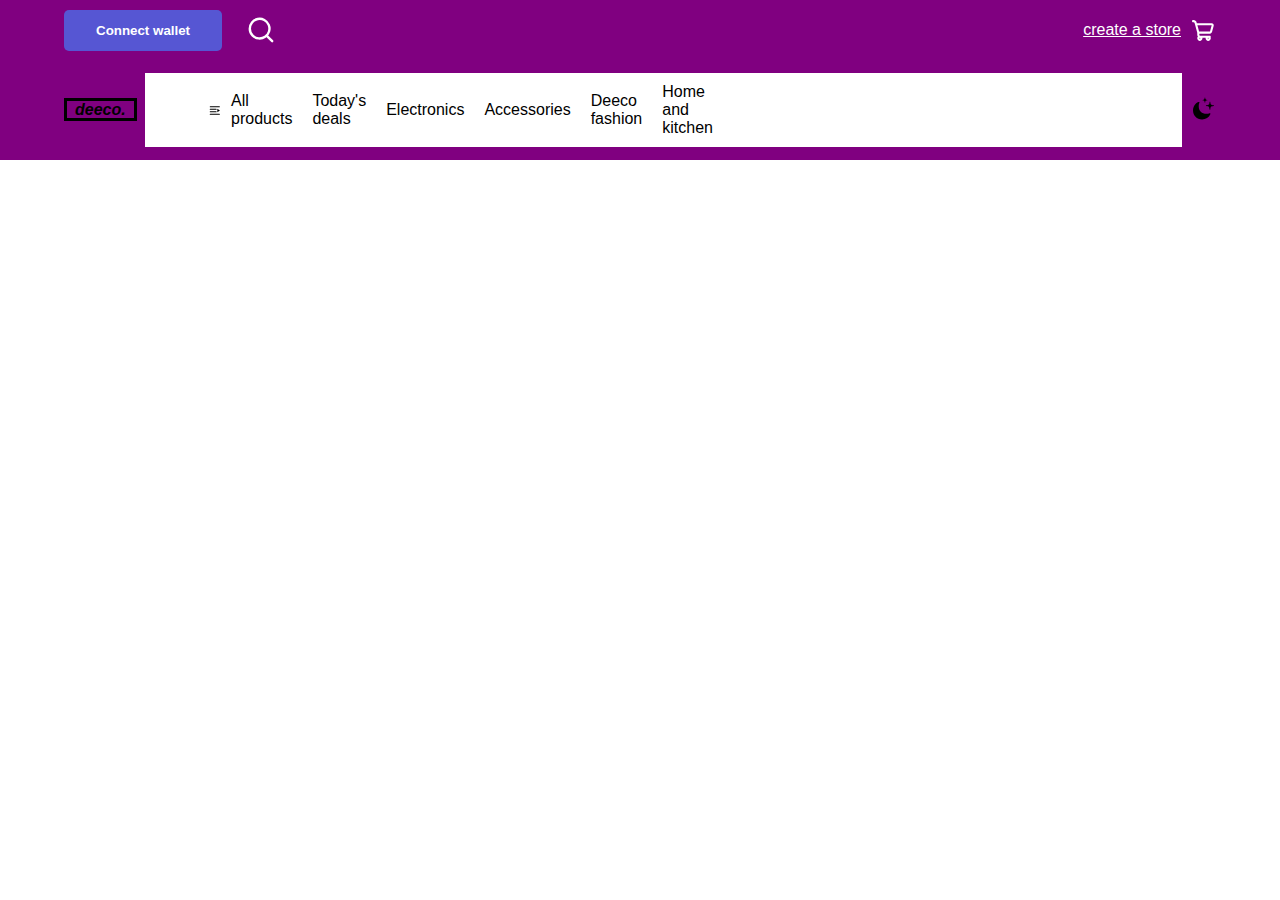
<file: index.html>
<!DOCTYPE html>
<html lang="en">
<head>
    <meta charset="UTF-8">
    <meta name="viewport" content="width=device-width, initial-scale=1.0">
    <link rel="stylesheet" href="./assets/css/main.css">
    <link href="https://fonts.googleapis.com/css?family=Rubik&display=swap" rel="stylesheet">
    <link rel="stylesheet" href="https://cdnjs.cloudflare.com/ajax/libs/font-awesome/4.7.0/css/font-awesome.min.css">
  
    <title>Deeco | E-commerce</title>
</head>
<body>
    <header>
        <div class="top-nav-container">
         <div class="row top-nav">
             <div class="top-nav-btn">
                <button type="submit">Connect wallet</button>
                 <svg width="40px" height="40px" viewBox="0 -0.5 25 25" fill="none" xmlns="http://www.w3.org/2000/svg"><g id="SVGRepo_bgCarrier" stroke-width="0"></g><g id="SVGRepo_tracerCarrier" stroke-linecap="round" stroke-linejoin="round"></g><g id="SVGRepo_iconCarrier"> <path fill-rule="evenodd" clip-rule="evenodd" d="M5.5 11.1455C5.49956 8.21437 7.56975 5.69108 10.4445 5.11883C13.3193 4.54659 16.198 6.08477 17.32 8.79267C18.4421 11.5006 17.495 14.624 15.058 16.2528C12.621 17.8815 9.37287 17.562 7.3 15.4895C6.14763 14.3376 5.50014 12.775 5.5 11.1455Z" stroke="#ffffff" stroke-width="1.5" stroke-linecap="round" stroke-linejoin="round"></path> <path d="M15.989 15.4905L19.5 19.0015" stroke="#ffffff" stroke-width="1.5" stroke-linecap="round" stroke-linejoin="round"></path> </g></svg>
        </div>
       <div class="top-nav-cart">
        <a href="/">create a store</a>
        <svg width="25px" height="25px" viewBox="0 0 24 24" fill="none" xmlns="http://www.w3.org/2000/svg"><g id="SVGRepo_bgCarrier" stroke-width="0"></g><g id="SVGRepo_tracerCarrier" stroke-linecap="round" stroke-linejoin="round"></g><g id="SVGRepo_iconCarrier"> <path fill-rule="evenodd" clip-rule="evenodd" d="M2 2C1.44772 2 1 2.44772 1 3C1 3.55228 1.44772 4 2 4H2.47241C2.92336 4 3.31852 4.30182 3.43717 4.73688L3.85342 6.26312L6 14.1339V16C6 16.6935 6.23533 17.3321 6.63048 17.8402C6.23824 18.2816 6 18.863 6 19.5C6 20.8807 7.11929 22 8.5 22C9.88071 22 11 20.8807 11 19.5C11 19.3288 10.9828 19.1616 10.95 19H14.05C14.0172 19.1616 14 19.3288 14 19.5C14 20.8807 15.1193 22 16.5 22C17.8807 22 19 20.8807 19 19.5C19 19.1715 18.9366 18.8578 18.8215 18.5704C18.934 18.4086 19 18.212 19 18C19 17.4477 18.5523 17 18 17H16.5H9C8.44772 17 8 16.5523 8 16V15H18.236C19.1381 15 19.9285 14.3962 20.1657 13.5258L21.8007 7.52583C22.1473 6.25364 21.1896 5 19.871 5H5.58198L5.3667 4.21065C5.01074 2.90547 3.82526 2 2.47241 2H2ZM16.5 19C16.2239 19 16 19.2239 16 19.5C16 19.7761 16.2239 20 16.5 20C16.7761 20 17 19.7761 17 19.5C17 19.2239 16.7761 19 16.5 19ZM18.236 13H7.7638L6.12743 7H19.871L18.236 13ZM8.5 19C8.22386 19 8 19.2239 8 19.5C8 19.7761 8.22386 20 8.5 20C8.77614 20 9 19.7761 9 19.5C9 19.2239 8.77614 19 8.5 19Z" fill="#ffffff"></path> </g></svg>
       </div> 
          </div>

     <nav class="row">
        <div class="left-nav">
         <h3 class="deeco_logo"><em>deeco.</em></h3></div>
        <div class="row ul"><ul>
            <svg width="25px" height="25px" viewBox="0 0 1024 1024" class="icon" version="1.1" xmlns="http://www.w3.org/2000/svg" fill="#000000"><g id="SVGRepo_bgCarrier" stroke-width="0"></g><g id="SVGRepo_tracerCarrier" stroke-linecap="round" stroke-linejoin="round"></g><g id="SVGRepo_iconCarrier"><path d="M109.632 673.664h519.68c25.152 0 45.568-22.016 45.568-48.896 0-26.88-20.416-48.896-45.568-48.896h-519.68c-25.216 0-45.632 22.016-45.632 48.896 0 26.88 20.48 48.896 45.632 48.896z m0-228.096h519.68c25.152 0 45.568-21.952 45.568-48.896 0-26.88-20.416-48.896-45.568-48.896h-519.68c-25.216 0-45.632 22.016-45.632 48.896 0 26.88 20.48 48.896 45.632 48.896z m3.264-219.904h795.776c26.88 0 50.56-20.352 51.328-47.168A48.896 48.896 0 0 0 911.104 128H115.328c-26.88 0-50.56 20.416-51.328 47.168a48.896 48.896 0 0 0 48.896 50.56z m619.776 447.232V348.672L960 510.784l-227.328 162.112c0 0.768 0 0.768 0 0z m178.432 122.944H115.328c-26.88 0-50.56 20.48-51.328 47.232a48.896 48.896 0 0 0 48.896 50.496h795.776c26.88 0 50.56-20.416 51.328-47.232a48.896 48.896 0 0 0-48.896-50.496z" fill="#000000"></path></g></svg>
        <li>All products</li>
        <li>Today's deals</li>
        <li>Electronics</li>
        <li>Accessories</li>
        <li>Deeco fashion</li>
        <li>Home and kitchen</li>    
    </ul>
      </div>

      <div>
        <svg fill="#000000" width="25px" height="25px" viewBox="0 0 56 56" xmlns="http://www.w3.org/2000/svg"><g id="SVGRepo_bgCarrier" stroke-width="0"></g><g id="SVGRepo_tracerCarrier" stroke-linecap="round" stroke-linejoin="round"></g><g id="SVGRepo_iconCarrier"><path d="M 31.2110 14.9453 C 31.4922 14.9453 31.6563 14.7578 31.7031 14.5000 C 32.4297 10.6094 32.4063 10.5156 36.4610 9.7187 C 36.7422 9.6719 36.9063 9.5312 36.9063 9.2500 C 36.9063 8.9453 36.7422 8.8047 36.4610 8.7578 C 32.4063 7.9375 32.4297 7.8672 31.7031 3.9765 C 31.6563 3.7187 31.4922 3.5312 31.2110 3.5312 C 30.9297 3.5312 30.7891 3.7187 30.7422 3.9765 C 29.9922 7.8672 30.0391 7.9375 25.9610 8.7578 C 25.7031 8.8047 25.5157 8.9453 25.5157 9.2500 C 25.5157 9.5312 25.7031 9.6719 25.9610 9.7187 C 30.0626 10.5156 29.9922 10.6094 30.7422 14.5000 C 30.7891 14.7578 30.9297 14.9453 31.2110 14.9453 Z M 42.4375 30.7891 C 42.8594 30.7891 43.1641 30.4844 43.2110 30.0391 C 43.9844 23.7578 44.2891 23.5703 50.6406 22.5860 C 51.1561 22.4922 51.4609 22.2578 51.4609 21.7891 C 51.4609 21.3438 51.1561 21.0625 50.7342 20.9922 C 44.3360 19.7734 43.9844 19.8203 43.2110 13.5391 C 43.1641 13.0938 42.8594 12.7891 42.4375 12.7891 C 41.9922 12.7891 41.6875 13.0938 41.6407 13.5156 C 40.8204 19.8672 40.6094 20.0781 34.1172 20.9922 C 33.6953 21.0391 33.3907 21.3438 33.3907 21.7891 C 33.3907 22.2344 33.6953 22.4922 34.1172 22.5860 C 40.6094 23.7812 40.8438 23.8047 41.6407 30.0860 C 41.6875 30.4844 41.9922 30.7891 42.4375 30.7891 Z M 24.7891 52.4688 C 33.2735 52.4688 40.0469 48.1797 43.2813 40.9609 C 43.6797 40.0938 43.6094 39.3438 43.1875 38.9453 C 42.8126 38.5938 42.1563 38.5469 41.4297 38.8047 C 39.5313 39.5547 37.3047 39.9297 34.7500 39.9297 C 24.1094 39.9297 17.3126 33.2734 17.3126 22.8906 C 17.3126 19.9375 17.8750 17.1016 18.6016 15.6485 C 19.0000 14.8281 19.0000 14.1250 18.6485 13.6797 C 18.2266 13.2109 17.4766 13.1406 16.5626 13.4922 C 9.3672 16.3281 4.5391 23.9687 4.5391 32.5469 C 4.5391 43.9609 12.9531 52.4688 24.7891 52.4688 Z"></path></g></svg>
      </div>
    </nav>
    </header>
 </header>
 <main>

<div class="container"> </div>

<!-- js for toggle menu -->
    <script src="./assets/js/main.js"></script>
</body>
</html>
</file>
<file: assets/css/main.css>
@import url('https://fonts.googleapis.com/css2?family=Montserrat:ital,wght@0,400;0,700;0,800;1,700&display=swap');

*{
    padding: 0;
    margin: 0;
    box-sizing: border-box;
}

body{
  font-family: 'Nunito', sans-serif;
}
.row{
  max-width: 90%;
  margin: 0 auto;
  /* border: 2px solid red; */
}

/*........header section...........*/

.top-nav-container{
  background-color: purple;
  /* padding: 10px 0; */
}


.top-nav{
  display: flex;
  justify-content: space-between;
  background-color:purple;
  padding: 10px 0;
}

.top-nav-btn{
  display: flex;
}

.top-nav-btn button{
  background-color: #5656d3;
  border: none;
  padding: 0.8rem 2rem;
  color: white;
  font-weight: bold;
  border-radius: 5px;
  margin-right: 1.2rem;
}

.top-nav-btn i{
  color: white;
  font-size: 1.3rem;
}

.top-nav-cart{
  display: flex;
  align-items: center;
}

.top-nav-cart a{
  color: white;
  margin-right: 10px;
}

.row ul{
  background-color: white;
  align-items: center;
  justify-content: space-between;
  padding-right: 450px;
}





nav{
  display: flex;
  align-items: center;
  justify-content: space-between;
  padding: 0.8rem 0;
}

.deeco_logo{
  font-size: 1rem;
  border: 3px solid black;
  font-size: bold;
  display: inline;
  padding: 0 0.8rem;
}

nav ul{
  display: flex;
  padding-left: 4rem;
  align-items: center;
}

nav ul li{
  list-style: none;
  padding: 10px;
}

nav.left-nav{
  display: flex;
  align-items: center
}


/* ================Admin page=============== */
.withdraw-wrapper{
  display: flex;
  justify-content: center;
  align-items: center;
  height: 75vh;
}
.withdraw-wrapper .withdraw_wallet-card{
  display: flex;
  flex-direction: column;
  align-items: center;
  justify-content: center;
  /* text-align: center; */
  box-shadow: 0 0 15px 2px rgb(0 0 0 / 5%);
  width: 30%;
  height: 40%;
  /* padding: 3.5rem 4rem; */
}
.withdraw_wallet-card h1{
  padding-bottom: 10px;
}
.withdraw_wallet-card h3{
  color: rgb(180, 13, 180);
}
.withdraw_wallet-card a{
  margin-top: 1rem;
  /* font-size: 14px; */
  text-decoration: none;
  color: #FFFFFF;
  background-color: rgb(112, 191, 86);
  border-radius: 5px;
  width: 80%;
  display: block;
  text-align: center;
  padding: 1rem 3rem;
}


/* ===============================footer section========================= */
footer{
  border: 1px solid rgb(230, 227, 227);
  padding: 2.5rem 0;
}
h3{
  font-size: 1.2rem;
  font-weight: 600;
  margin-bottom: 0.3rem;
}
p{
  font-size: 1rem;
  font-weight: 400;
  line-height: 1.7;
}

.footer_wrapper{
  display: flex;
  justify-content: space-between;
}
/* .footer_column p{
  padding-right: 0.8rem;
} */
.footer_wrapper .footer_column{
  width: 30%;
  padding: 0 0.5rem;
  /* border: 2px solid blue; */
}
.footer_wrapper .footer_column_b{
  width: 12%;
  /* border: 2px solid blue; */
}

.footer_column_b ul{
  list-style: none;
}

.footer_column_b ul li{
  font-size: 1rem;
  font-weight: 400;
  line-height: 1.7;
}

.footer_column_b ul li a{
  text-decoration: none;
  color: #000000;
}

.deeco_logo{
  font-size: 1rem;
  border: 3px solid black;
  font-weight: bold;
  display: inline;
  padding: 0 0.5rem;
}

.footer_social_icon{
  width: 60%;
  /* border: 2px solid red; */
  display: flex;
  justify-content: space-between;
}
.footer_social_icon i{
  font-size: 0.65rem;
  border: 1px solid blue;
  padding: 4px;
  color: blue;
  border-radius: 50%;
}
</file>
